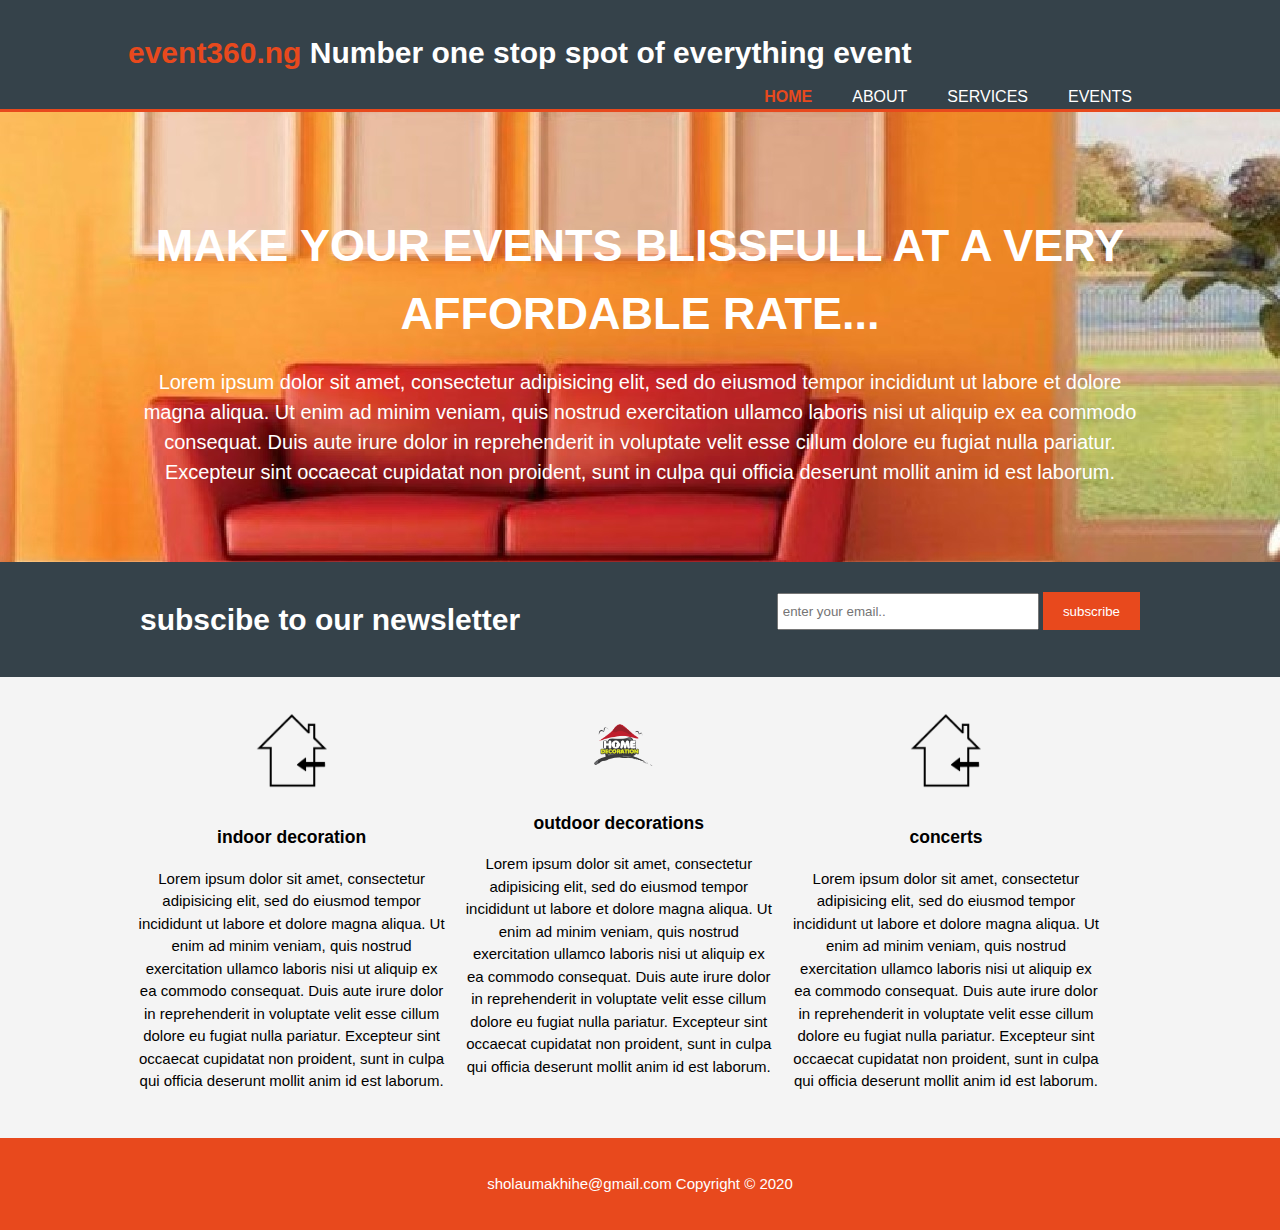
<file: index.html>
<!DOCTYPE html>
<html>
  <head>
    <meta charset="utf-8">
    <meta name="viewport" cotent="width=device-width">
    <meta name="description" cotent="Build IT">
    <meta name="keywords" cotent="painting company, nigeria, lagos, painting services, affordable paint produc">
    <meta name="author" cotent="okomeks">
    <title>event360.ng</title>
    <link rel="stylesheet" href="style.css">
    <link rel="stylesheet" type="text/css" href="about.html">
    <link rel="stylesheet" type="text/css" href="services.html">
    <link rel="stylesheet" type="text/css" href="events.html">
  </head>

  <body>
    <header>
      <div class="container">
        <div id="branding">
          <h1><span class="highlight">event360.ng</span> Number one stop spot of everything event</h1>
        </div>
        <nav>
          <ul>
            <li class="current"><a href="index.html">Home</a></li>
            <li><a href="about.html">About</a></li>
            <li><a href="services.html">services</a></li>
            <li><a href="Events.html">Events</a></li>
          </ul>
        </nav>
      </div>
    </header>

    <section id="showcase">
      <div class="container">
        <h1>MAKE YOUR EVENTS BLISSFULL AT A VERY AFFORDABLE RATE... </h1>
        <p>Lorem ipsum dolor sit amet, consectetur adipisicing elit, sed do eiusmod
        tempor incididunt ut labore et dolore magna aliqua. Ut enim ad minim veniam,
        quis nostrud exercitation ullamco laboris nisi ut aliquip ex ea commodo
        consequat. Duis aute irure dolor in reprehenderit in voluptate velit esse
        cillum dolore eu fugiat nulla pariatur. Excepteur sint occaecat cupidatat non
        proident, sunt in culpa qui officia deserunt mollit anim id est laborum.</p>
      </div>
    </section>

    <section id="newsletter">
      <div class="container">
        <h1>subscibe to our newsletter</h1>
        <form>
          <input type="email" placeholder="enter your email..">
          <button type="submit"class="button_1">subscribe</button>
        </form>
    </section>

    <section id="boxes">
      <div class="container">
        <div class="box">
          <img src="indoor_logo.png">
          <h3>indoor decoration</h3>
          <p>Lorem ipsum dolor sit amet, consectetur adipisicing elit, sed do eiusmod
          tempor incididunt ut labore et dolore magna aliqua. Ut enim ad minim veniam,
          quis nostrud exercitation ullamco laboris nisi ut aliquip ex ea commodo
          consequat. Duis aute irure dolor in reprehenderit in voluptate velit esse
          cillum dolore eu fugiat nulla pariatur. Excepteur sint occaecat cupidatat non
          proident, sunt in culpa qui officia deserunt mollit anim id est laborum.</p>
        </div>
        <div class="box">
          <img src="outdoor_logo.png">
          <h3>outdoor decorations</h3>
          <p>Lorem ipsum dolor sit amet, consectetur adipisicing elit, sed do eiusmod
          tempor incididunt ut labore et dolore magna aliqua. Ut enim ad minim veniam,
          quis nostrud exercitation ullamco laboris nisi ut aliquip ex ea commodo
          consequat. Duis aute irure dolor in reprehenderit in voluptate velit esse
          cillum dolore eu fugiat nulla pariatur. Excepteur sint occaecat cupidatat non
          proident, sunt in culpa qui officia deserunt mollit anim id est laborum.</p>
        </div>
        <div class="box">
          <img src="indoor_logo.png">
          <h3>concerts</h3>
          <p>Lorem ipsum dolor sit amet, consectetur adipisicing elit, sed do eiusmod
          tempor incididunt ut labore et dolore magna aliqua. Ut enim ad minim veniam,
          quis nostrud exercitation ullamco laboris nisi ut aliquip ex ea commodo
          consequat. Duis aute irure dolor in reprehenderit in voluptate velit esse
          cillum dolore eu fugiat nulla pariatur. Excepteur sint occaecat cupidatat non
          proident, sunt in culpa qui officia deserunt mollit anim id est laborum.</p>
        </div>
      </div>
    </section>

    <footer>
      <p>sholaumakhihe@gmail.com Copyright &copy; 2020</p>
    </footer>
  </body>
</html>
</file>
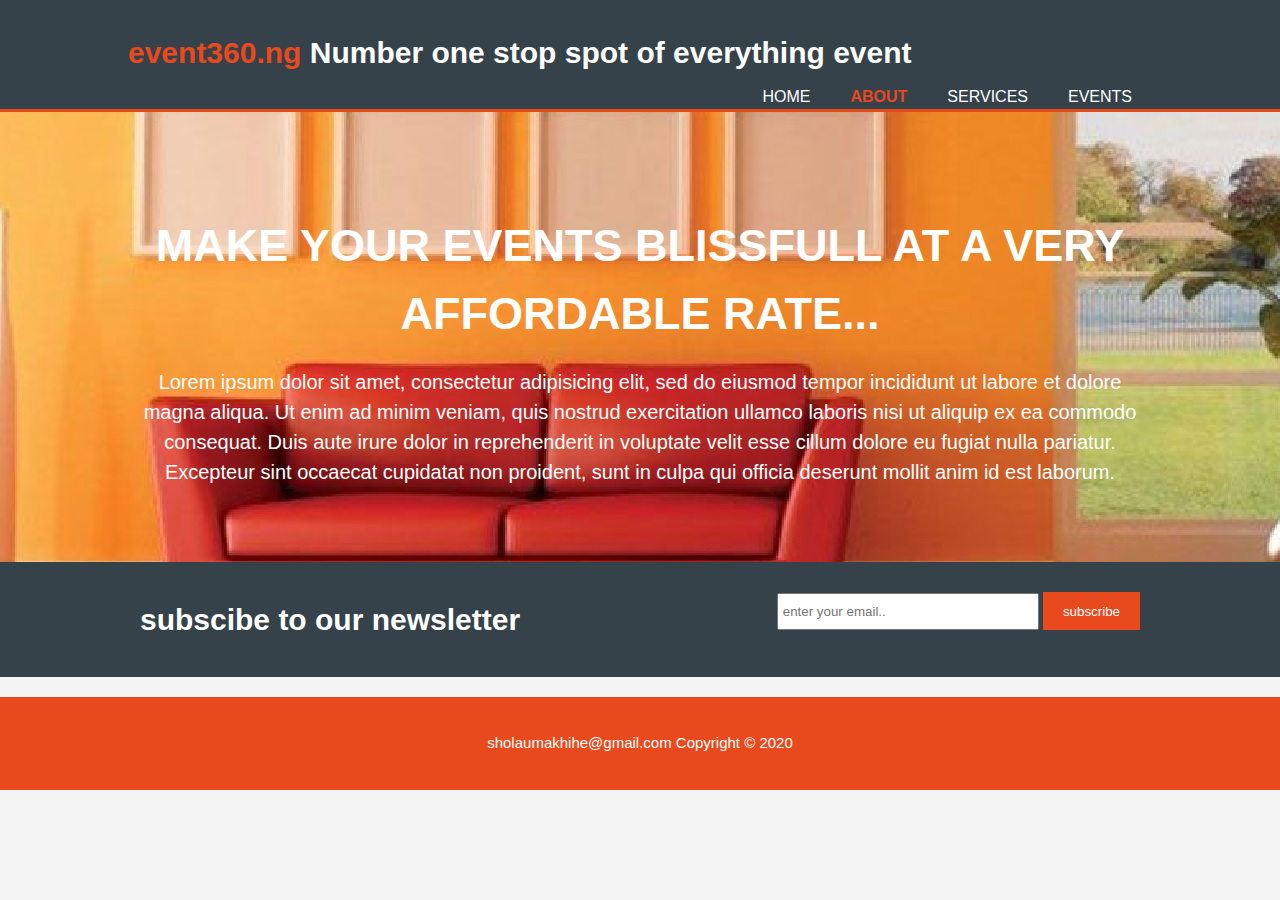
<file: about.html>
<!DOCTYPE html>
<html>
  <head>
    <meta charset="utf-8">
    <meta name="viewport" cotent="width=device-width">
    <meta name="description" cotent="Build IT">
    <meta name="keywords" cotent="painting company, nigeria, lagos, painting services, affordable paint produc">
    <meta name="author" cotent="okomeks">
    <title>event360.ng</title>
    <link rel="stylesheet" href="style.css">
    <link rel="stylesheet" type="text/css" href="index.html">
    <link rel="stylesheet" type="text/css" href="services.html">
    <link rel="stylesheet" type="text/css" href="events.html">
  </head>

  <body>
    <header>
      <div class="container">
        <div id="branding">
          <h1><span class="highlight">event360.ng</span> Number one stop spot of everything event</h1>
        </div>
        <nav>
          <ul>
            <li><a href="index.html">Home</a></li>
            <li class="current"><a href="about.html">About</a></li>
            <li><a href="services.html">services</a></li>
            <li><a href="Events.html">Events</a></li>
          </ul>
        </nav>
      </div>
    </header>

    <section id="showcase">
      <div class="container">
        <h1>MAKE YOUR EVENTS BLISSFULL AT A VERY AFFORDABLE RATE... </h1>
        <p>Lorem ipsum dolor sit amet, consectetur adipisicing elit, sed do eiusmod
        tempor incididunt ut labore et dolore magna aliqua. Ut enim ad minim veniam,
        quis nostrud exercitation ullamco laboris nisi ut aliquip ex ea commodo
        consequat. Duis aute irure dolor in reprehenderit in voluptate velit esse
        cillum dolore eu fugiat nulla pariatur. Excepteur sint occaecat cupidatat non
        proident, sunt in culpa qui officia deserunt mollit anim id est laborum.</p>
      </div>
    </section>

    <section id="newsletter">
      <div class="container">
        <h1>subscibe to our newsletter</h1>
        <form>
          <input type="email" placeholder="enter your email..">
          <button type="submit"class="button_1">subscribe</button>
        </form>
    </section>

    
    <footer>
      <p>sholaumakhihe@gmail.com Copyright &copy; 2020</p>
    </footer>
  </body>
</html>
</file>
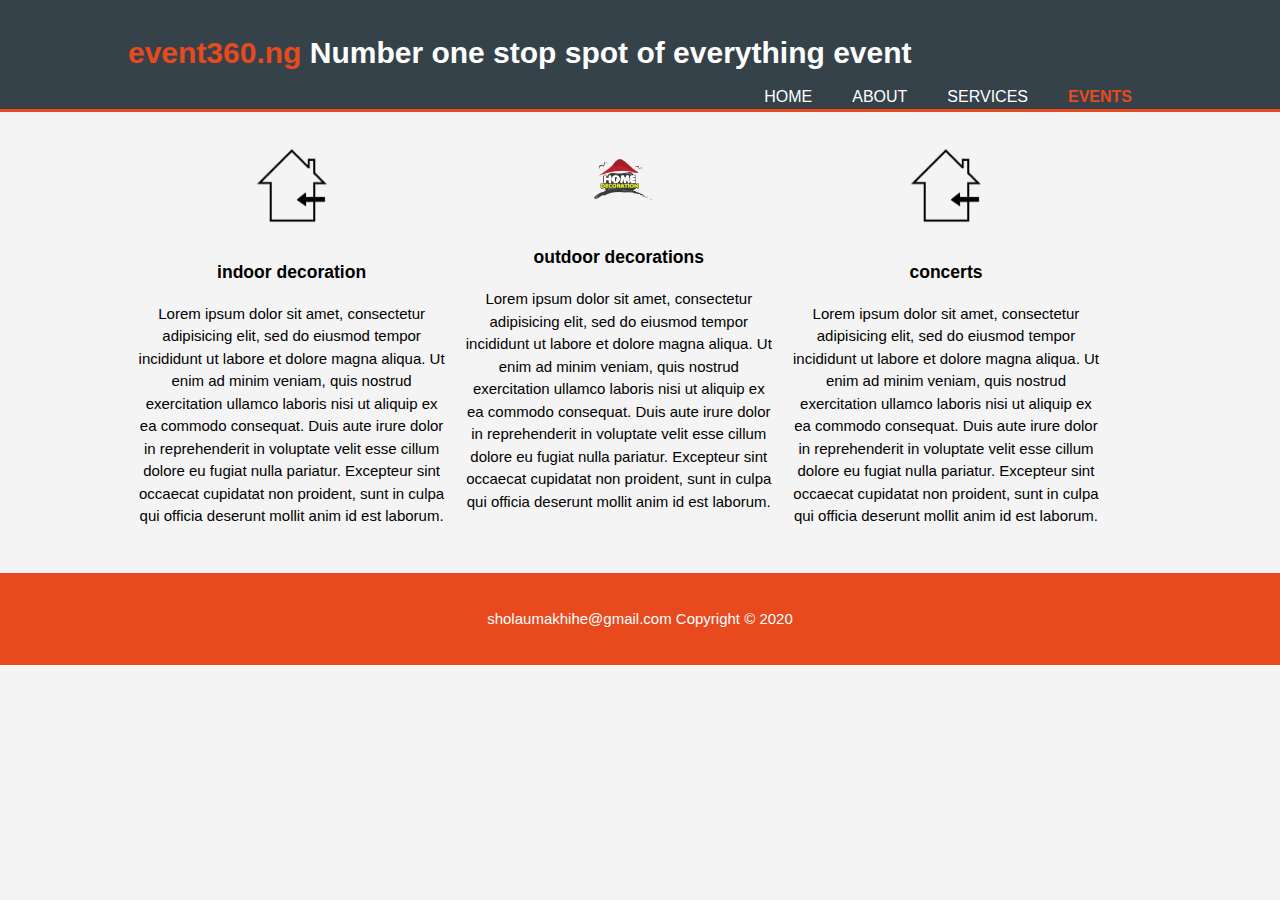
<file: events.html>
<!DOCTYPE html>
<html>
  <head>
    <meta charset="utf-8">
    <meta name="viewport" cotent="width=device-width">
    <meta name="description" cotent="Build IT">
    <meta name="keywords" cotent="painting company, nigeria, lagos, painting services, affordable paint produc">
    <meta name="author" cotent="okomeks">
    <title>event360.ng</title>
    <link rel="stylesheet" href="style.css">
    <link rel="stylesheet" type="text/css" href="index.html">
    <link rel="stylesheet" type="text/css" href="about.html">
    <link rel="stylesheet" type="text/css" href="services.html">
  </head>

  <body>
    <header>
      <div class="container">
        <div id="branding">
          <h1><span class="highlight">event360.ng</span> Number one stop spot of everything event</h1>
        </div>
        <nav>
          <ul>
            <li><a href="index.html">Home</a></li>
            <li><a href="about.html">About</a></li>
            <li><a href="services.html">services</a></li>
            <li class="current"><a href="Events.html">Events</a></li>
          </ul>
        </nav>
      </div>
    </header>

    <section id="boxes">
      <div class="container">
        <div class="box">
          <img src="indoor_logo.png">
          <h3>indoor decoration</h3>
          <p>Lorem ipsum dolor sit amet, consectetur adipisicing elit, sed do eiusmod
          tempor incididunt ut labore et dolore magna aliqua. Ut enim ad minim veniam,
          quis nostrud exercitation ullamco laboris nisi ut aliquip ex ea commodo
          consequat. Duis aute irure dolor in reprehenderit in voluptate velit esse
          cillum dolore eu fugiat nulla pariatur. Excepteur sint occaecat cupidatat non
          proident, sunt in culpa qui officia deserunt mollit anim id est laborum.</p>
        </div>
        <div class="box">
          <img src="outdoor_logo.png">
          <h3>outdoor decorations</h3>
          <p>Lorem ipsum dolor sit amet, consectetur adipisicing elit, sed do eiusmod
          tempor incididunt ut labore et dolore magna aliqua. Ut enim ad minim veniam,
          quis nostrud exercitation ullamco laboris nisi ut aliquip ex ea commodo
          consequat. Duis aute irure dolor in reprehenderit in voluptate velit esse
          cillum dolore eu fugiat nulla pariatur. Excepteur sint occaecat cupidatat non
          proident, sunt in culpa qui officia deserunt mollit anim id est laborum.</p>
        </div>
        <div class="box">
          <img src="indoor_logo.png">
          <h3>concerts</h3>
          <p>Lorem ipsum dolor sit amet, consectetur adipisicing elit, sed do eiusmod
          tempor incididunt ut labore et dolore magna aliqua. Ut enim ad minim veniam,
          quis nostrud exercitation ullamco laboris nisi ut aliquip ex ea commodo
          consequat. Duis aute irure dolor in reprehenderit in voluptate velit esse
          cillum dolore eu fugiat nulla pariatur. Excepteur sint occaecat cupidatat non
          proident, sunt in culpa qui officia deserunt mollit anim id est laborum.</p>
        </div>
      </div>
    </section>

    <footer>
      <p>sholaumakhihe@gmail.com Copyright &copy; 2020</p>
    </footer>
  </body>
</html>
</file>
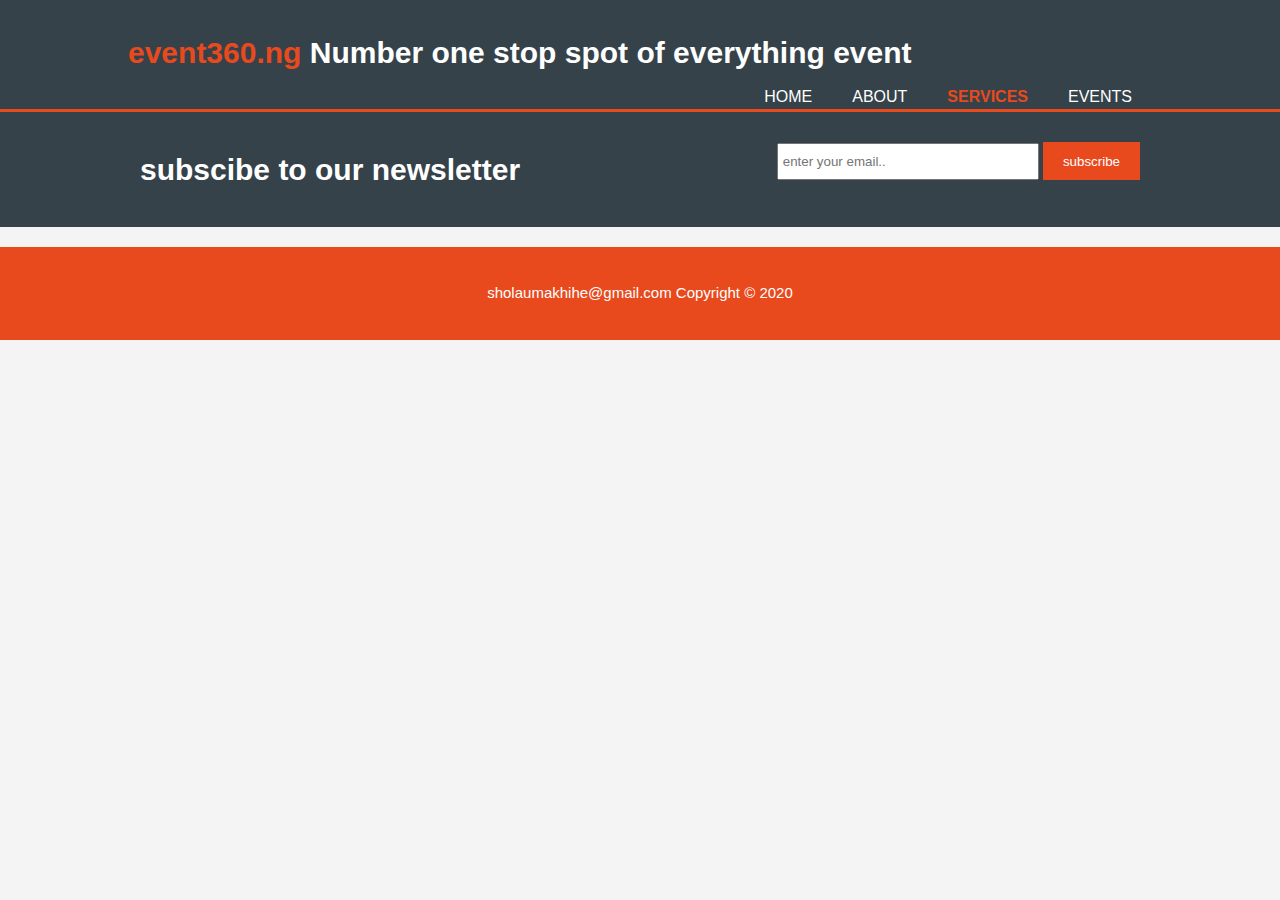
<file: services.html>
<!DOCTYPE html>
<html>
  <head>
    <meta charset="utf-8">
    <meta name="viewport" cotent="width=device-width">
    <meta name="description" cotent="Build IT">
    <meta name="keywords" cotent="painting company, nigeria, lagos, painting services, affordable paint produc">
    <meta name="author" cotent="okomeks">
    <title>event360.ng</title>
    <link rel="stylesheet" href="style.css">
    <link rel="stylesheet" type="text/css" href="index.html">
    <link rel="stylesheet" type="text/css" href="about.html">
    <link rel="stylesheet" type="text/css" href="events.html">
  </head>

  <body>
    <header>
      <div class="container">
        <div id="branding">
          <h1><span class="highlight">event360.ng</span> Number one stop spot of everything event</h1>
        </div>
        <nav>
          <ul>
            <li><a href="index.html">Home</a></li>
            <li><a href="about.html">About</a></li>
            <li class="current"><a href="services.html">services</a></li>
            <li><a href="Events.html">Events</a></li>
          </ul>
        </nav>
      </div>
    </header>

    <section id="newsletter">
      <div class="container">
        <h1>subscibe to our newsletter</h1>
        <form>
          <input type="email" placeholder="enter your email..">
          <button type="submit"class="button_1">subscribe</button>
        </form>
    </section>

    

    <footer>
      <p>sholaumakhihe@gmail.com Copyright &copy; 2020</p>
    </footer>
  </body>
</html>
</file>
<file: style.css>
body{
   font:15px/1.5 arial,helvetica, sans-serif;
   padding:0;
   margin:0;
   background-color:#f4f4f4;
 }

/*global*/
 .container{
   width:80%;
   margin:auto;
   overflow:hidden;
 }

 header ul{
   margin:0;
   padding:0;
 }

 .button_1{
   height:38px;
   background:#e8491d;
   border:0;
   padding-left:20px;
   padding-right:20px;
   color:#ffffff;
 }

/*header**/
 header{
   background:#35424a;
   color:#ffffff;
   padding-top:30px;
   min-height:70px;
   border-bottom:#e8491d 3px solid;
 }

 header a{
   color:#ffffff;
   text-decoration:none;
   text-transform:uppercase;
   font-size:16px;
 }

 header li{
   float:left;
   display:inline;
   padding:0 20px 0 20px;
 }

 header #branding{
   float:left;
 }

 header #branding h1{
   margin:0;
 }

 header nav{
   float:right;
   margin-top:10px;
 }

 header .highlight, header .current a{
   color:#e8491d;
   font-weight:bold;
 }

 header a:hover{
   color:#cccccc;
   font-weight:bold;
 }

 /*showcase*/
 #showcase{
   min-height:450px;
   background:url("house.jpg") no-repeat 0 -200px;
   text-align:center;
   color:#ffffff;
 }

 #showcase h1{
   margin-top:100px;
   font-size:45px;
   margin-bottom:10px;
 }

 #showcase p{
   font-size:20px;
 }

/*newsletter*/
 #newsletter{
   padding:15px;
   color:#ffffff;
   background:#35424a;
 }

 #newsletter h1{
   float:left;
 }

 #newsletter form{
   float:right;
   margin-top:15px;
 }

#newsletter input[type="email"]{
  padding: 4px;
  height:25px;
  width:250px;
}

/*boxes*/
#boxes{
  margin-top:20px;
}

#boxes .box{
  float:left;
  text-align:center;
  width:30%;
  padding:10px;
}

#boxes .box img{
  width:98px;
}

/*footer*/
footer{
  padding:20px;
  margin-top:20px;
  color:#ffffff;
  background-color:#e8491d;
  text-align:center;
}
</file>
